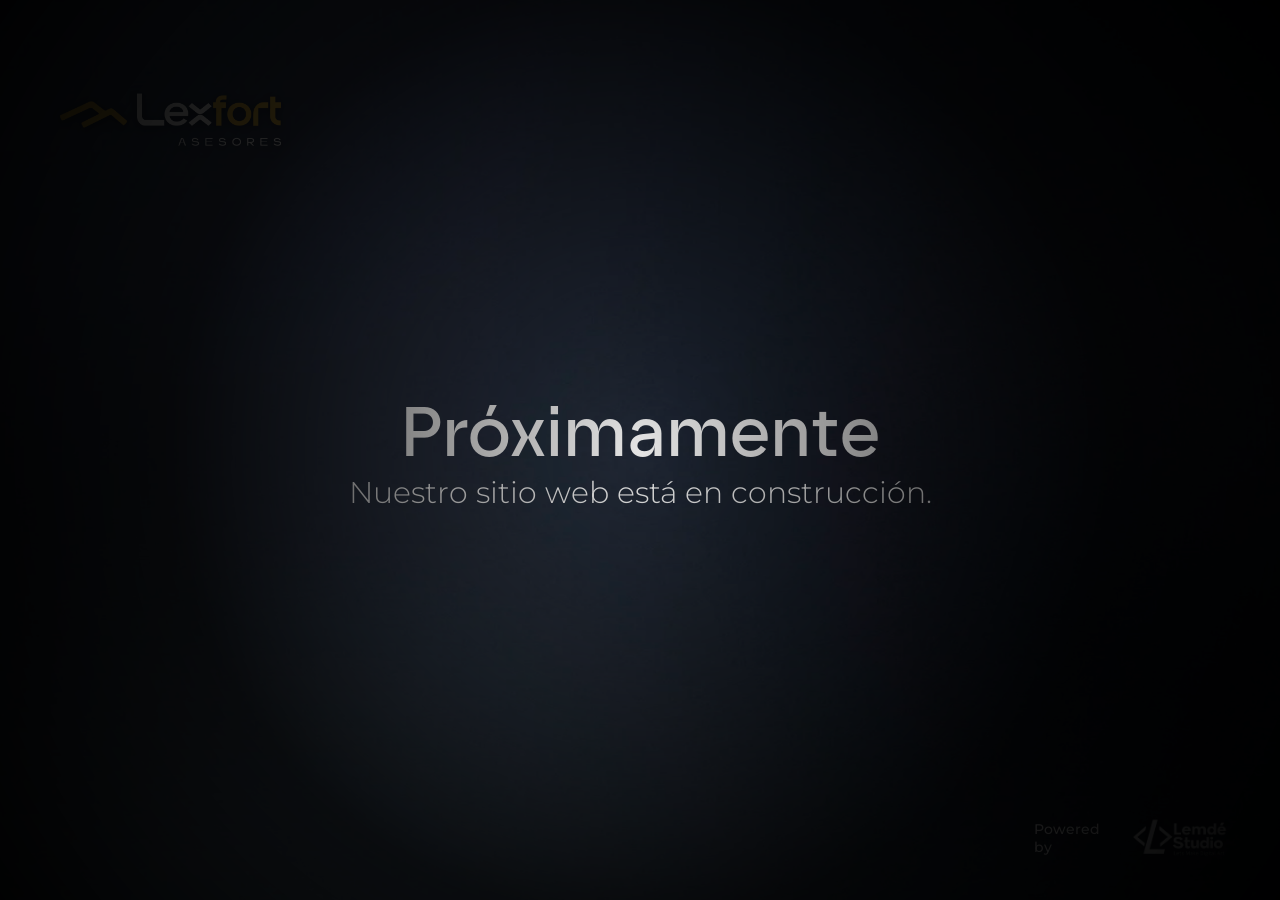
<file: underConstruction/index.html>
<!DOCTYPE html>
<html lang="es">
<head>
    <meta charset="UTF-8">
    <meta name="viewport" content="width=device-width, initial-scale=1.0">
    <title>Lexfort Asesores</title>
    <link rel="icon" type="image/png" href="favicon.png">
    <link href="style.css" rel="stylesheet">
    <script src="script.js" defer></script>
</head>
<body>
    <div class="teatro-container" id="escenario">
        <div class="logo-superior">
            <img src="logo.png" alt="Logo Empresa">
        </div>
        <div class="logo-personal">
            <div class="logo-content">
                <div class="logo-text">Powered by</div><img src="lemdestudio.png" alt="Mi Logo">
            </div>
        </div>
        <div class="spotlight-overlay" id="reflector"></div>     
        <div class="contenido">
            <h1>Próximamente</h1>
            <p>Nuestro sitio web está en construcción.</p>
        </div>
    </div>
</body>
</html>
</file>
<file: underConstruction/style.css>
* {
    margin: 0;
    padding: 0;
    box-sizing: border-box;
}

@font-face {
    font-family: 'Montserrat-Medium';
    src: url('Montserrat-Medium.ttf') format('truetype');
    font-weight: normal;
    font-style: normal;
}

@font-face {
    font-family: 'Montserrat-Light';
    src: url('Montserrat-Light.ttf') format('truetype');
    font-weight: normal;
    font-style: normal;
}

@font-face {
    font-family: 'Safiro-Medium';
    src: url('Safiro-Medium.otf') format('opentype');
    font-weight: normal;
    font-style: normal;
}

.contenido {
    text-align: center;
}

.contenido h1 {
    font-family: 'Safiro-Medium', serif;
    color: white;
    font-size: 55px;
    font-weight: 100;
}

.contenido p {
    font-family: 'Montserrat-Light', sans-serif;
    color: white;
    font-size: 20px;
}

.logo-superior {
    position: fixed;
    top: 20px;
    left: 20px;
    z-index: 2;
    width: 170px;
}

.logo-superior img {
    width: 100%;
    height: auto;
    filter: drop-shadow(0 2px 5px rgba(0,0,0,0.5));
}

.logo-personal {
    position: fixed;
    bottom: 20px;
    right: 20px;
    z-index: 2;
    width: 196px;
    opacity: 0.8;
    transition: opacity 0.3s ease;
}

.logo-personal img {
    width: 100px;
    height: auto;
}
@media screen and (min-width: 768px) {
    .logo-superior {
        position: fixed;
        top: 70px;
        left: 50px;
        z-index: 2;
        width: 250px;
    }
    .logo-personal {
        position: fixed;
        bottom: 40px;
        right: 50px;
        z-index: 2;
        width: 196px;
        opacity: 0.8;
        transition: opacity 0.3s ease;
    }

    .contenido h1 {
        font-family: 'Safiro-Medium', serif;
        color: white;
        font-size: 70px;
        font-weight: 100;
    }

    .contenido p {
        font-family: 'Montserrat-Light', sans-serif;
        color: white;
        font-size: 30px;
    }
}

.logo-content {
    display: flex;
    align-items: center;
    gap: 10px;
}
.logo-text {
    font-family: 'Montserrat-Medium', sans-serif;
    color: white;
    font-size: 14px;
}

body, html {
    width: 100%;
    height: 100%;
    overflow: hidden;
    background-color: #050505;
}

.teatro-container {
    position: relative;
    width: 100%;
    height: 100vh;
    background-image: url('background.png'); 
    background-size: cover;
    background-position: center;
    display: flex;
    justify-content: center;
    align-items: center;
}

.spotlight-overlay {
    position: absolute;
    top: 0;
    left: 0;
    width: 100%;
    height: 100%;
    z-index: 5;
    background: radial-gradient(
        circle at 50% 50%, 
        rgba(0, 0, 0, 0.1) 0%, 
        rgba(0, 0, 0, 0.85) 60%, 
        rgba(0, 0, 0, 0.98) 100%
    );
    pointer-events: none;
    transition: background 0.1s ease;
}

@keyframes fadeIn {
    from { opacity: 0; transform: translateY(20px); }
    to { opacity: 1; transform: translateY(0); }
}
</file>
